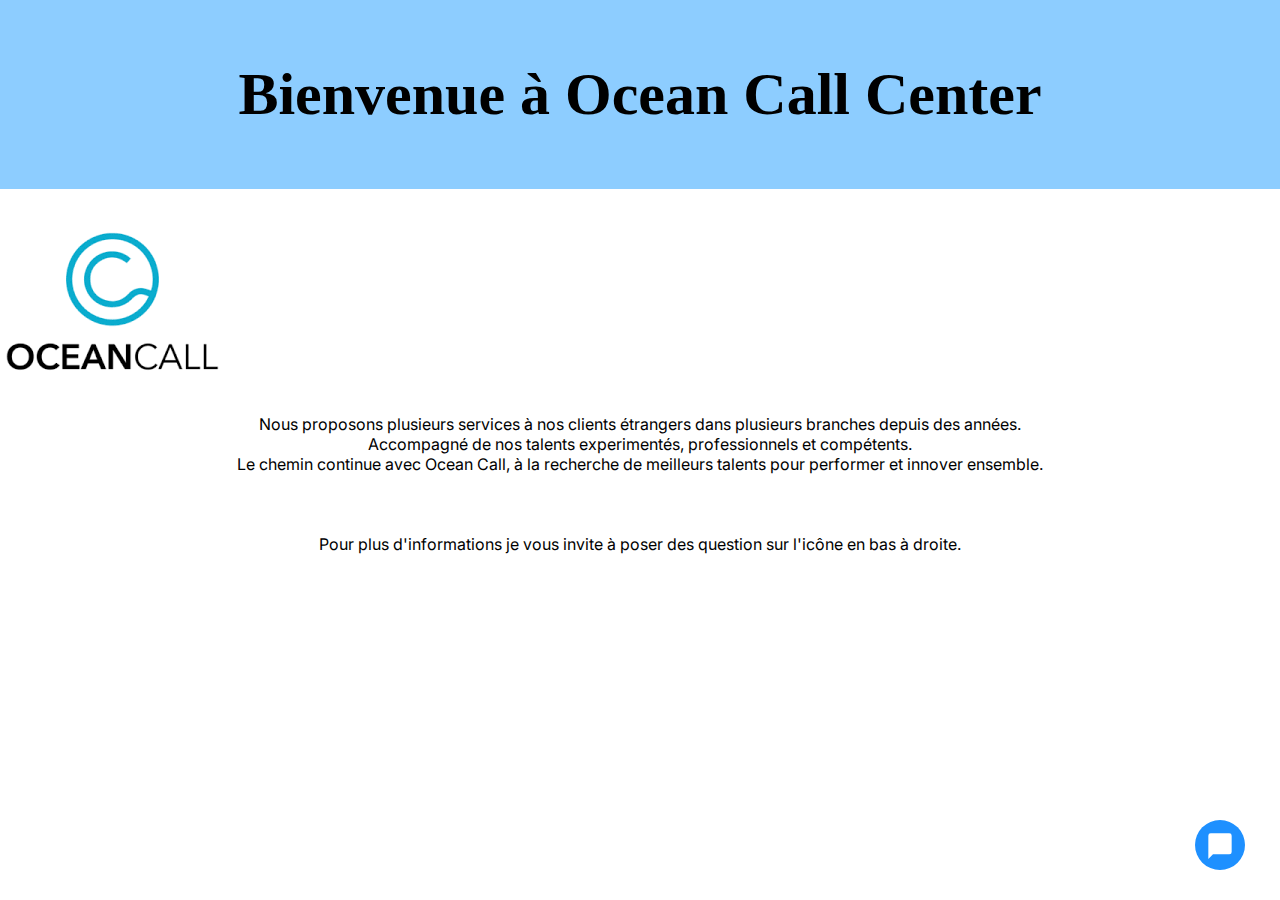
<file: index.html>
<html lang="en">
    <head>
        <meta charset="UTF-8">
        <meta name="viewport" content="width=device-width, initial-scale=1.0">
        <title>ChatBotOCC</title>
        <link rel="stylesheet" href="https://fonts.googleapis.com/css2?family=Material+Symbols+Outlined:opsz,wght,FILL,GRAD@48,400,0,0&icon_names=keyboard_arrow_down" />
        <link rel="stylesheet" href="style.css">
    </head>
    <body>
        <h1>Bienvenue à Ocean Call Center 
        </h1>
                <img src="[data-uri]">
        <div class="introduction">Nous proposons plusieurs services à nos clients étrangers dans plusieurs branches depuis des années.<br>Accompagné de nos talents experimentés, professionnels et compétents.<br>Le chemin continue avec Ocean Call, à la recherche de meilleurs talents pour performer et innover ensemble.<br><br><br><br> Pour plus d'informations je vous invite à poser des question sur l'icône en bas à droite. </div>
        <button id="chatbot-toggler">
            <svg xmlns="http://www.w3.org/2000/svg" width="28" height="28" fill="white" viewBox="0 0 24 24"><path d="M20 2H4a2 2 0 0 0-2 2v20l4-4h14a2 2 0 0 0 2-2V4a2 2 0 0 0-2-2z"/></svg>
            <svg xmlns="http://www.w3.org/2000/svg" width="24" height="24" fill="white" viewBox="0 0 24 24"><path d="M18.3 5.71 12 12l6.3 6.29-1.41 1.42L12 13.41l-6.29 6.3-1.42-1.42L10.59 12 4.29 5.71 5.7 4.3 12 10.59l6.29-6.3z"/></svg>
        </button>
        <div class="chatbot-popup">
            <div class="chat-header">
                <div class="header-info">
                    <svg class="chatbot-logo" xmlns="http://www.w3.org/2000/svg" width="50" height="50" viewBox="0 0 1024 1024"><path d="M738.3 287.6H285.7c-59 0-106.8 47.8-106.8 106.8v303.1c0 59 47.8 106.8 106.8 106.8h81.5v111.1c0 .7.8 1.1 1.4.7l166.9-110.6 41.8-.8h117.4l43.6-.4c59 0 106.8-47.8 106.8-106.8V394.5c0-59-47.8-106.9-106.8-106.9zM351.7 448.2c0-29.5 23.9-53.5 53.5-53.5s53.5 23.9 53.5 53.5-23.9 53.5-53.5 53.5-53.5-23.9-53.5-53.5zm157.9 267.1c-67.8 0-123.8-47.5-132.3-109h264.6c-8.6 61.5-64.5 109-132.3 109zm110-213.7c-29.5 0-53.5-23.9-53.5-53.5s23.9-53.5 53.5-53.5 53.5 23.9 53.5 53.5-23.9 53.5-53.5 53.5zM867.2 644.5V453.1h26.5c19.4 0 35.1 15.7 35.1 35.1v121.1c0 19.4-15.7 35.1-35.1 35.1h-26.5zM95.2 609.4V488.2c0-19.4 15.7-35.1 35.1-35.1h26.5v191.3h-26.5c-19.4 0-35.1-15.7-35.1-35.1zM561.5 149.6c0 23.4-15.6 43.3-36.9 49.7v44.9h-30v-44.9c-21.4-6.5-36.9-26.3-36.9-49.7 0-28.6 23.3-51.9 51.9-51.9s51.9 23.3 51.9 51.9z"></path>
                    </svg>
                    <h2 class="logo-text">ChatBotOCC</h2>
                </div>
                <button id="close-chatbot" class="material-symbols-outlined">keyboard_arrow_down</button>
            </div>
            <div class="chat-body">
                <div class="message bot-message">
                    <svg class="bot-avatar" xmlns="http://www.w3.org/2000/svg" width="50" height="50" viewBox="0 0 1024 1024">
    <path d="M738.3 287.6H285.7c-59 0-106.8 47.8-106.8 106.8v303.1c0 59 47.8 106.8 106.8 106.8h81.5v111.1c0 .7.8 1.1 1.4.7l166.9-110.6 41.8-.8h117.4l43.6-.4c59 0 106.8-47.8 106.8-106.8V394.5c0-59-47.8-106.9-106.8-106.9zM351.7 448.2c0-29.5 23.9-53.5 53.5-53.5s53.5 23.9 53.5 53.5-23.9 53.5-53.5 53.5-53.5-23.9-53.5-53.5zm157.9 267.1c-67.8 0-123.8-47.5-132.3-109h264.6c-8.6 61.5-64.5 109-132.3 109zm110-213.7c-29.5 0-53.5-23.9-53.5-53.5s23.9-53.5 53.5-53.5 53.5 23.9 53.5 53.5-23.9 53.5-53.5 53.5zM867.2 644.5V453.1h26.5c19.4 0 35.1 15.7 35.1 35.1v121.1c0 19.4-15.7 35.1-35.1 35.1h-26.5zM95.2 609.4V488.2c0-19.4 15.7-35.1 35.1-35.1h26.5v191.3h-26.5c-19.4 0-35.1-15.7-35.1-35.1zM561.5 149.6c0 23.4-15.6 43.3-36.9 49.7v44.9h-30v-44.9c-21.4-6.5-36.9-26.3-36.9-49.7 0-28.6 23.3-51.9 51.9-51.9s51.9 23.3 51.9 51.9z"></path>
                    </svg>
                    <div class="message-text">Bonjour<br/>En quoi puis-je t'aider aujourd'hui ?</div>
                </div>
            </div>

            <div class="chat-footer">
                <form action="" class="chat-form">
                    <textarea placeholder="Message..." class="message-input" required></textarea>
                    <div class="chat-controls">
                        <button type="submit" id="send-message" class="material-symbols-rounded">
                            <svg xmlns="http://www.w3.org/2000/svg" width="24" height="24" fill="none" stroke="currentColor" stroke-width="2" stroke-linecap="round" stroke-linejoin="round">
                                <line x1="22" y1="2" x2="11" y2="13"/>
                                <polygon points="22 2 15 22 11 13 2 9 22 2"/>
                            </svg>
                        </button>
                    </div>
                </form>
            </div>
        </div>

        <script src="script.js"></script>
    </body>
</html>
</file>
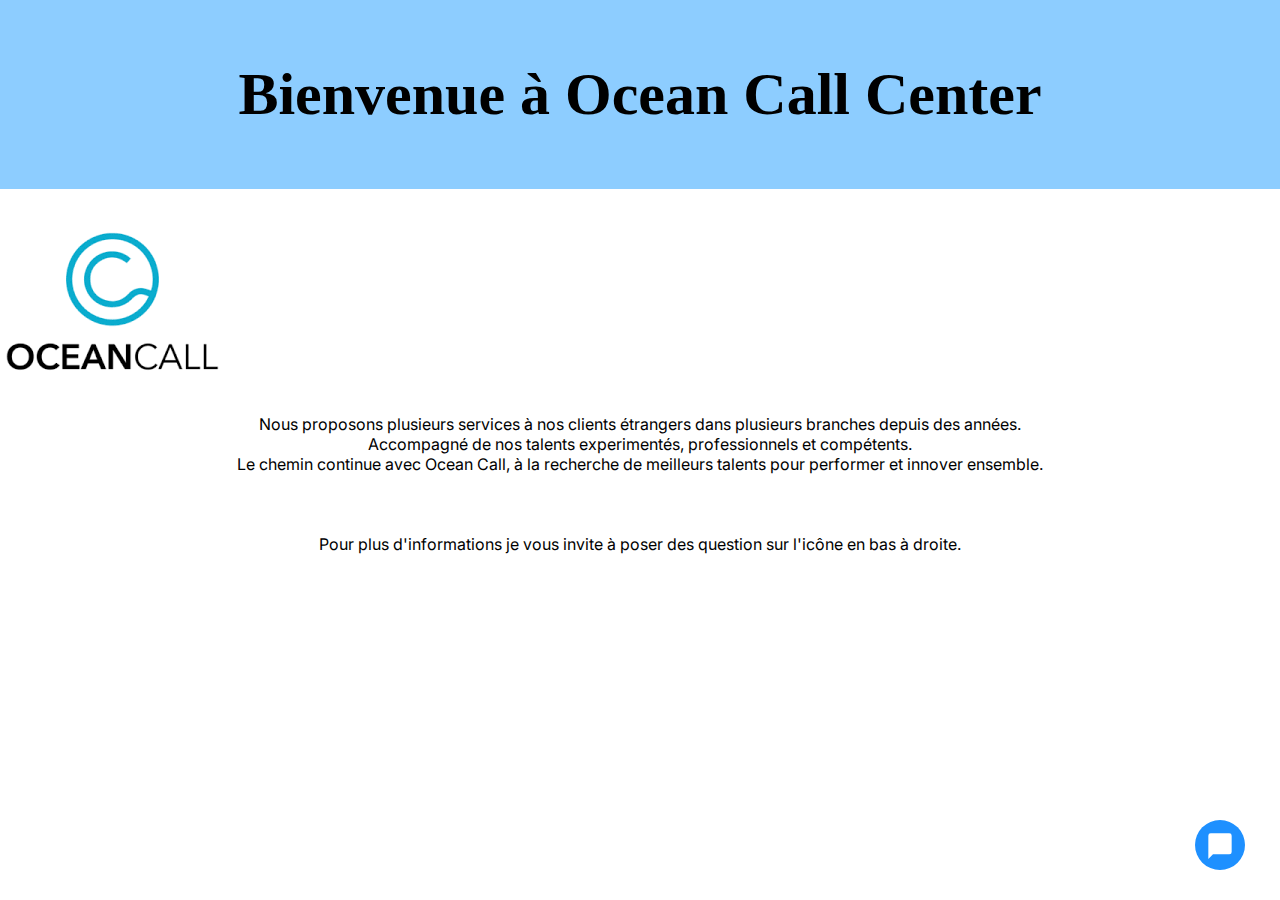
<file: index.html.html>
<html lang="en">
    <head>
        <meta charset="UTF-8">
        <meta name="viewport" content="width=device-width, initial-scale=1.0">
        <title>ChatBotOCC</title>
        <link rel="stylesheet" href="https://fonts.googleapis.com/css2?family=Material+Symbols+Outlined:opsz,wght,FILL,GRAD@48,400,0,0&icon_names=keyboard_arrow_down" />
        <link rel="stylesheet" href="style.css">
    </head>
    <body>
        <h1>Bienvenue à Ocean Call Center 
        </h1>
                <img src="[data-uri]">
        <div class="introduction">Nous proposons plusieurs services à nos clients étrangers dans plusieurs branches depuis des années.<br>Accompagné de nos talents experimentés, professionnels et compétents.<br>Le chemin continue avec Ocean Call, à la recherche de meilleurs talents pour performer et innover ensemble.<br><br><br><br> Pour plus d'informations je vous invite à poser des question sur l'icône en bas à droite. </div>
        <button id="chatbot-toggler">
            <svg xmlns="http://www.w3.org/2000/svg" width="28" height="28" fill="white" viewBox="0 0 24 24"><path d="M20 2H4a2 2 0 0 0-2 2v20l4-4h14a2 2 0 0 0 2-2V4a2 2 0 0 0-2-2z"/></svg>
            <svg xmlns="http://www.w3.org/2000/svg" width="24" height="24" fill="white" viewBox="0 0 24 24"><path d="M18.3 5.71 12 12l6.3 6.29-1.41 1.42L12 13.41l-6.29 6.3-1.42-1.42L10.59 12 4.29 5.71 5.7 4.3 12 10.59l6.29-6.3z"/></svg>
        </button>
        <div class="chatbot-popup">
            <div class="chat-header">
                <div class="header-info">
                    <svg class="chatbot-logo" xmlns="http://www.w3.org/2000/svg" width="50" height="50" viewBox="0 0 1024 1024"><path d="M738.3 287.6H285.7c-59 0-106.8 47.8-106.8 106.8v303.1c0 59 47.8 106.8 106.8 106.8h81.5v111.1c0 .7.8 1.1 1.4.7l166.9-110.6 41.8-.8h117.4l43.6-.4c59 0 106.8-47.8 106.8-106.8V394.5c0-59-47.8-106.9-106.8-106.9zM351.7 448.2c0-29.5 23.9-53.5 53.5-53.5s53.5 23.9 53.5 53.5-23.9 53.5-53.5 53.5-53.5-23.9-53.5-53.5zm157.9 267.1c-67.8 0-123.8-47.5-132.3-109h264.6c-8.6 61.5-64.5 109-132.3 109zm110-213.7c-29.5 0-53.5-23.9-53.5-53.5s23.9-53.5 53.5-53.5 53.5 23.9 53.5 53.5-23.9 53.5-53.5 53.5zM867.2 644.5V453.1h26.5c19.4 0 35.1 15.7 35.1 35.1v121.1c0 19.4-15.7 35.1-35.1 35.1h-26.5zM95.2 609.4V488.2c0-19.4 15.7-35.1 35.1-35.1h26.5v191.3h-26.5c-19.4 0-35.1-15.7-35.1-35.1zM561.5 149.6c0 23.4-15.6 43.3-36.9 49.7v44.9h-30v-44.9c-21.4-6.5-36.9-26.3-36.9-49.7 0-28.6 23.3-51.9 51.9-51.9s51.9 23.3 51.9 51.9z"></path>
                    </svg>
                    <h2 class="logo-text">ChatBotOCC</h2>
                </div>
                <button id="close-chatbot" class="material-symbols-outlined">keyboard_arrow_down</button>
            </div>
            <div class="chat-body">
                <div class="message bot-message">
                    <svg class="bot-avatar" xmlns="http://www.w3.org/2000/svg" width="50" height="50" viewBox="0 0 1024 1024">
    <path d="M738.3 287.6H285.7c-59 0-106.8 47.8-106.8 106.8v303.1c0 59 47.8 106.8 106.8 106.8h81.5v111.1c0 .7.8 1.1 1.4.7l166.9-110.6 41.8-.8h117.4l43.6-.4c59 0 106.8-47.8 106.8-106.8V394.5c0-59-47.8-106.9-106.8-106.9zM351.7 448.2c0-29.5 23.9-53.5 53.5-53.5s53.5 23.9 53.5 53.5-23.9 53.5-53.5 53.5-53.5-23.9-53.5-53.5zm157.9 267.1c-67.8 0-123.8-47.5-132.3-109h264.6c-8.6 61.5-64.5 109-132.3 109zm110-213.7c-29.5 0-53.5-23.9-53.5-53.5s23.9-53.5 53.5-53.5 53.5 23.9 53.5 53.5-23.9 53.5-53.5 53.5zM867.2 644.5V453.1h26.5c19.4 0 35.1 15.7 35.1 35.1v121.1c0 19.4-15.7 35.1-35.1 35.1h-26.5zM95.2 609.4V488.2c0-19.4 15.7-35.1 35.1-35.1h26.5v191.3h-26.5c-19.4 0-35.1-15.7-35.1-35.1zM561.5 149.6c0 23.4-15.6 43.3-36.9 49.7v44.9h-30v-44.9c-21.4-6.5-36.9-26.3-36.9-49.7 0-28.6 23.3-51.9 51.9-51.9s51.9 23.3 51.9 51.9z"></path>
                    </svg>
                    <div class="message-text">Bonjour<br/>En quoi puis-je t'aider aujourd'hui ?</div>
                </div>
            </div>

            <div class="chat-footer">
                <form action="" class="chat-form">
                    <textarea placeholder="Message..." class="message-input" required></textarea>
                    <div class="chat-controls">
                        <button type="submit" id="send-message" class="material-symbols-rounded">
                            <svg xmlns="http://www.w3.org/2000/svg" width="24" height="24" fill="none" stroke="currentColor" stroke-width="2" stroke-linecap="round" stroke-linejoin="round">
                                <line x1="22" y1="2" x2="11" y2="13"/>
                                <polygon points="22 2 15 22 11 13 2 9 22 2"/>
                            </svg>
                        </button>
                    </div>
                </form>
            </div>
        </div>

        <script src="script.js"></script>
    </body>
</html>
</file>
<file: style.css>
@import url('https://fonts.googleapis.com/css2?family=Inter:opsz,wght@14..32,100..900&display=swap');

* {
    margin: 0;
    padding: 0;
    box-sizing: border-box;
    font-family: "Inter", sans-serif;
 }

 h1 {
  align-items: center;
  text-align: center;
  font-size: 60px;
  font-family: Cambria, Cochin, Georgia, Times, 'Times New Roman', serif;
  padding: 60px;
  background-color: rgb(141, 205, 255);
 }

 .introduction {
  align-items: center;
  text-align: center;
  padding: 0px;
  background-color: #fff;
 }

 img {
  left: 10px;
  top : 25%;
 }

 body {
    min-height: 100vh;
    background: linear-gradient(#fff, #fff);
 }

 #chatbot-toggler {
  position: fixed;
  bottom: 30px;
  right: 35px;
  border: none;
  height: 50px;
  width: 50px;
  display: flex;
  align-items: center;
  justify-content: center;
  cursor: pointer;
  border-radius: 50%;
  background: dodgerblue;
 }

 #chatbot-toggler svg {
  color: #fff;
  position: absolute;
 }

 #chatbot-toggler svg:last-child {
  opacity: 0;

 }

 .chatbot-popup {
    position: fixed;
    right: 35px;
    bottom: 90px;
    width: 420px;
    background: #fff;
    overflow: hidden;
    border-radius: 15px;
    opacity: 0;
    pointer-events: none;
    box-shadow: 0 0 128px 0 rgba(0, 0, 0.1), 0 32px 64px -48px rgba(0, 0, 0.5);
 }

 .chat-header {
    display: flex;
    align-items: center;
    background: dodgerblue;
    padding: 15px 22px;
    justify-content: space-between;
 }

 .chat-header .header-info {
    display: flex;
    gap: 10px;
    align-items: center;
 }

 .header-info .chatbot-logo{
    height: 35px;
    width: 35px;
    padding:6px;
    fill: dodgerblue;
    background: #fff;
    border-radius: 50%;
 }

 .chat-header #close-chatbot{
    border: none;
    color: #fff;
    height: 40px;
    width: 40px;
    font-size: 1.9rem;
    margin-right: -10px;
    padding-top: 2px;
    cursor: pointer;
    border-radius: 50%;
    background: cadetblue;
    background:none;
    transition: 0.2s ease;
 }

 .chat-header #close-chatbot:hover {
    background: cadetblue;
 }

 .chat-body {
    padding: 25px 22px;
    display: flex;
    gap: 20px;
    height: 460px;
    margin-bottom: 82px;
    overflow-y: auto;
    flex-direction: column;
 }
 .chat-body .message {
   display: flex;
   gap: 11px;
   align-items: center;
 }

 .chat-body .user-message .bot-avatar {
   height: 35px;
    width: 35px;
    padding:6px;
    fill: #fff;
    align-self: flex-end;
    margin-bottom: 2px;
    background: dodgerblue;
    border-radius: 50%;
 }

 .chat-body .user-message {
   flex-direction: column;
   align-items: flex-end;
 }

 .chat-body .message .message-text {
   padding: 12px 16px;
   max-width: 75%;
   font-size: 0.95rem;
 }
 .chat-body .bot-message.thinking .message-text {
   padding: 2px 16px;
 }

  .chat-body .bot-message .message-text { 
   background: #F2F2FF;
   border-radius: 13px 13px 13px 3px;
 }
 .chat-body .user-message .message-text {
   color: #fff;
   background: dodgerblue;
   border-radius: 13px 13px 3px 13px; 
 }

 .chat-body .message .thinking-indicator {
   display: flex;
   gap:4px;
   padding-block: 15px;
 }

 .chat-body .message .thinking-indicator  .dot { 
   height: 7px;
   width: 7px;
   border-radius: 50%;
   background: #6f6bc2;
/*    animation: dotPulse 1.8s ease in-out infinite;
 */ } 

 .chat-body .message .thinking-indicator  .dot:nth-child(1) {
   animation-delay: 0.2s;
 }

 .chat-body .message .thinking-indicator  .dot:nth-child(2) {
   animation-delay: 0.3s;
 }

 .chat-body .message .thinking-indicator  .dot:nth-child(3) {
   animation-delay: 0.4s;
 }



 @keyframes dotPulse {
   0%, 44% {
      transform: translateY(0);
   }

   28% {
      opacity: 0.4;
      transform: translateY(-4px);
   }

   44% {
      opacity: 0.2;
   }
 }

 .chat-footer {
   position: absolute;
   bottom: 0;
   width: 100%;
   background: #fff;
   padding: 15px 22px 20px;
 }

  .chat-footer .chat-form {
   display: flex;
   align-items: center;
   background: #fff;
   border-radius: 32px;
   outline: 1px solid #CCCCE5;
  }

  .chat-footer .chat-form:focus-within {
    outline: 2px solid dodgerblue;
  }

  .chat-form .message-input {
   border: none;
   outline: none;
   height: 47px;
   width: 100%;
   resize: none;
   font-size: 0.95rem;
   padding: 14px 0 13px 18px;
   border-radius: inherit;
  }

  .chat-form .chat-controls {
   display: flex;
   height: 47px;
   gap: 3px;
   align-items: center;
   align-self: flex-end;
   padding-right: 6px;
  }

  .chat-form .chat-controls button {
   height: 35px;
   width: 35px;
   border: none;
   font-size: 1.15rem;
   cursor: pointer;
   color: #7e8ef5;
   background: #f1f1ff;
   border-radius: 50%;
   transition: 0.2s ease;
  }

 .chat-form .chat-controls #send-message {
  color: #fff;
  display: none;
  background: dodgerblue;
 }

 .chat-form .message-input:valid~ .chat-controls #send-message {
  display: block;
 }

 .chat-form .chat-controls #send-message:hover {
  background: cadetblue;
 }

  .chat-form .chat-controls button:hover {
   background: #f1f1ff;
  }
</file>
